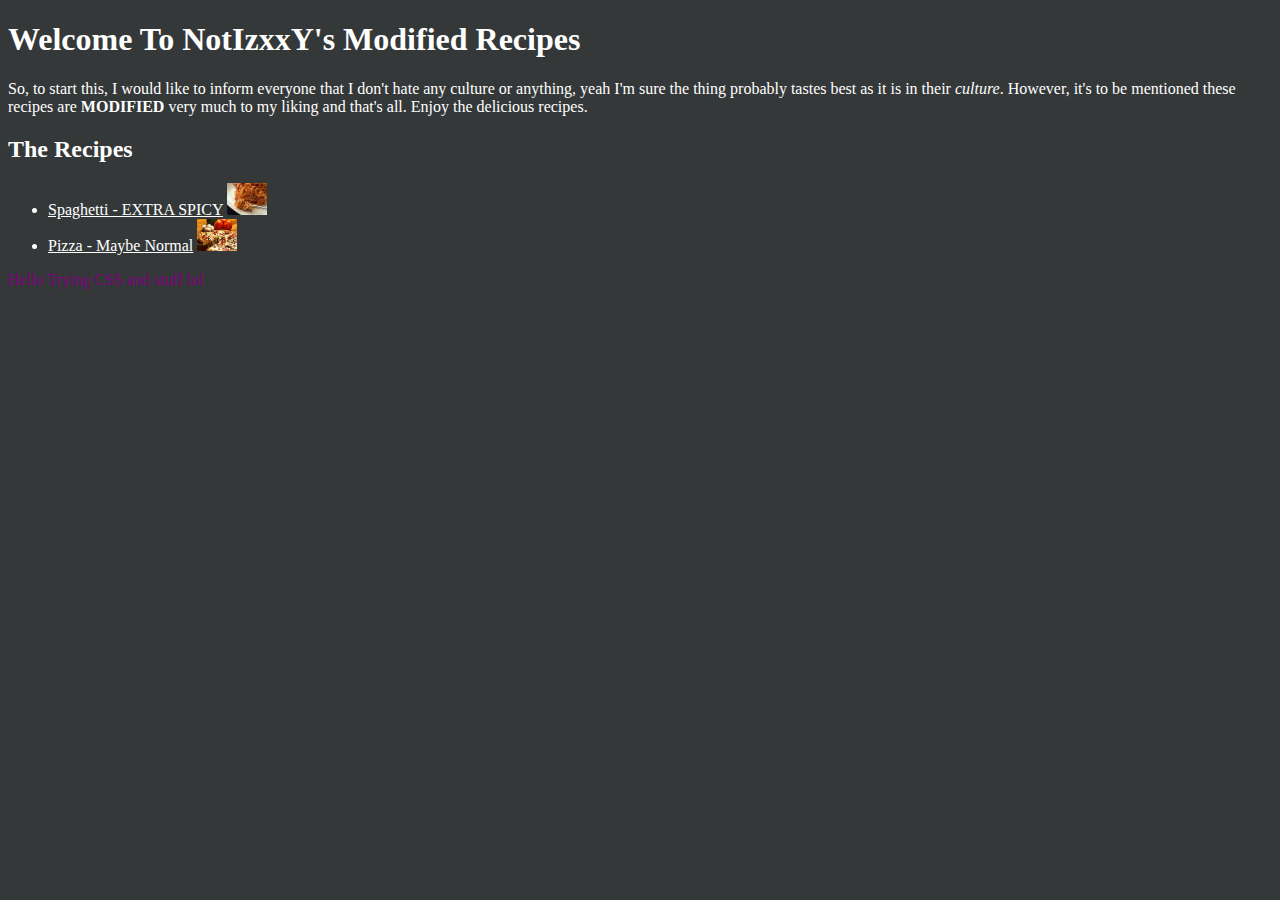
<file: index.html>
<!DOCTYPE html>
    <html lang="en">
        <head>
            <meta charset="utf-8">
            <title>Basic Recipes ft.NotIzxxY</title>
            <link rel="stylesheet" href="./css/styles.css">
        </head>
    <body>
    <h1> Welcome To NotIzxxY's Modified Recipes</h1>
    <p>So, to start this, I would like to inform everyone that I don't hate any culture or anything, yeah I'm sure the thing probably tastes best as it is in their <em>culture</em>. However, it's to be mentioned these recipes are <strong>MODIFIED</strong> very much to my liking and that's all. Enjoy the delicious recipes.</p>
    <h2>The Recipes</h2>
    <p><ul>
    <li> <a href="./recipes/spaghetti.html">Spaghetti - EXTRA SPICY</a> <img src="./img/Spaghetti.jpg" alt="Image of Spaghetti" height="32px" width="40px"> </li>
    <li> <a href="./recipes/pizza.html">Pizza - Maybe Normal</a> <img src="./img/Pizza.jpg" alt="Image of Pizza" height="32px" width="40px"> </li>
    </ul></p>
    <div>Hello Trying CSS and stuff lol</div>
</body>
    </html>
</file>
<file: css/styles.css>
* {
    color: white;
    background-color: #353839;
}

div {
    color: purple;
}
</file>
